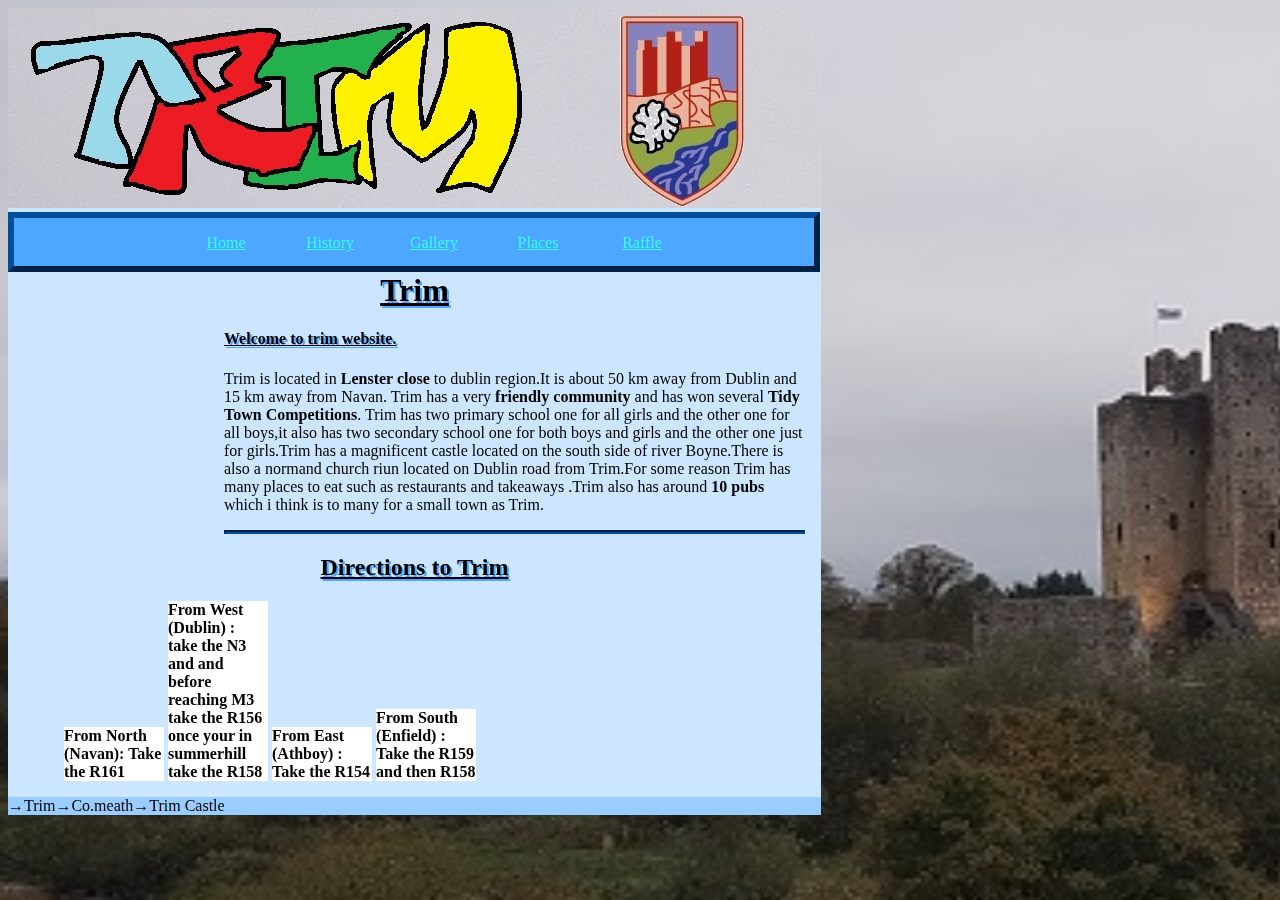
<file: index.html>
<!DOCTYPE html>
<html>
	<head>
		<meta charset="UTF-8" />
		
		<title>
		Trim
		</title>
		
		<style rel="stylesheet" type="text/css">
		
		</style>	
			<link href="styles/common.css" rel="stylesheet" type="text/css" />
			<link href="styles/index.css" rel="stylesheet" type="text/css" />
			<link href="images/icon1.png" rel="shortcut icon" type="image/x-icon" />
			
	</head>
	
	<body>
	
		<main>
		
			<header>
			<img src="images/1.jpg" >
			</header>
				<nav>
					<ul>
						<li><a href="index.html">Home</a></li>
						<li><a href="history.html">History</a></li>
						<li><a href="gallery.php">	Gallery</a></li>
						<li><a href="places.html">Places</a></li>
						<li><a href="visitcastle.php">Raffle</a></li>
					</ul>
				</nav>
					<article>						
						<h1><u>Trim</u></h1>					
						<div id="map" style="overflow:hidden;max-width:100%;width:200px;height:200px;"><div id="gmapdisplay" style="height:100%; width:100%;max-width:100%;"><iframe style="height:100%;width:100%;border:0;" frameborder="0" src="https://www.google.com/maps/embed/v1/place?q=Trim,+Ireland&key=AIzaSyBFw0Qbyq9zTFTd-tUY6dZWTgaQzuU17R8"></iframe></div><a class="codefor-google-map" href="https://changing.hosting" id="enablemap-data">here</a></div>
							<h4><u>Welcome to trim website.</u></h4> 
							
							<p>Trim is located in <b>Lenster close</b> to dublin region.It is about 50 km away from Dublin and 15 km away from Navan. Trim has a very <b>friendly community</b> and has won several <b>Tidy Town Competitions</b>. Trim has two primary school one for all girls and the other one for all boys,it also has two secondary school one for both boys and girls and the other one just for girls.Trim has a magnificent castle located on the south side of river Boyne.There is also a normand church riun located on Dublin road from Trim.For some reason Trim has many places to eat such as restaurants and takeaways .Trim also has around <b>10 pubs</b> which i think is to many for a small town as Trim. </p>
							
						<hr>
						
							<h2><u>Directions to Trim</u></h2>
								<ul id="direction">
									<li><b>From North (Navan): Take the R161</b></li>
									<li><b>From West (Dublin) : take the N3 and and before reaching M3 take the R156 once your in summerhill take the R158</b></li>
									<li><b>From East (Athboy) : Take the R154</b></li>
									<li><b>From South (Enfield) : Take the R159 and then R158</b></li>
								</ul>
					</article>
						<footer>
						&rarr;Trim&rarr;Co.meath&rarr;Trim Castle
						</footer>

		</main>
		<script>
		</script>	
	</body>
</html>
</file>
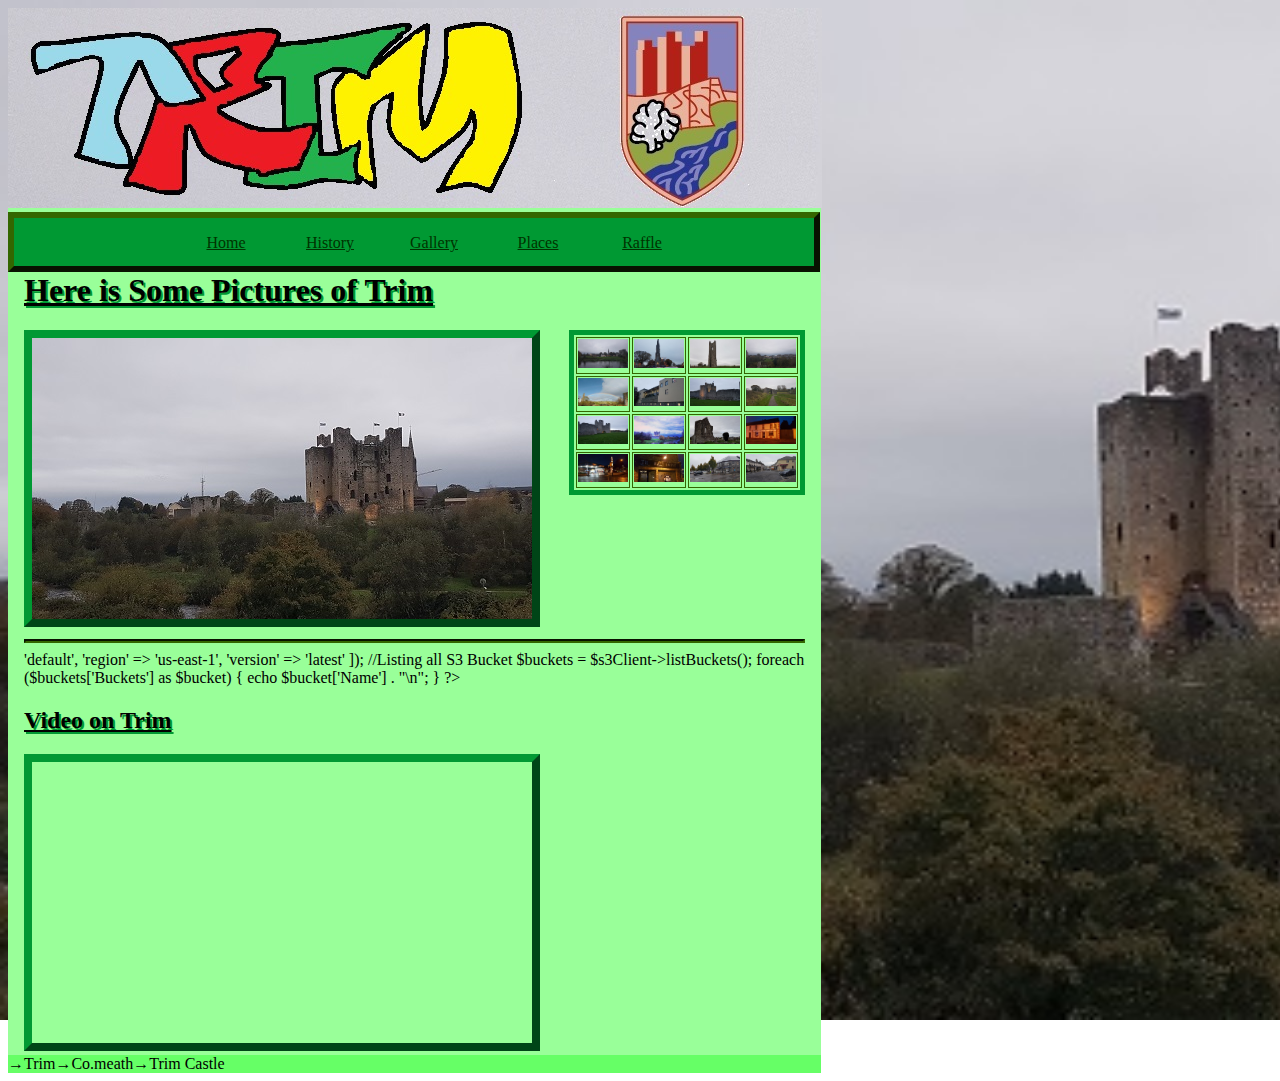
<file: gallery.html>
<!DOCTYPE html>
<html>
	<head>
		<meta charset="UTF-8" />
		
		<title>
		Trim
		</title>
		
		<style rel="stylesheet" type="text/css">
	
		</style>	
			<link href="styles/common.css" rel="stylesheet" type="text/css" />
			<link href="images/icon1.png" rel="shortcut icon" type="image/x-icon" />
			<link href="styles/gallery.css" rel="stylesheet" type="text/css" />
	</head>
	
	<body>
	
		<main>
		
			<header>
				<img src="images/1.jpg" >
			</header>
				<nav>
					<ul>
						<li><a href="index.html">Home</a></li>
						<li><a href="history.html">History</a></li>
						<li><a href="gallery.php">	Gallery</a></li>
						<li><a href="places.html">Places</a></li>
						<li><a href="visitcastle.php">Raffle</a></li>
					</ul>
				</nav>
					<article>						
						<h1><u>Here is Some Pictures of Trim</u></h1>	
						<iframe src="images/trimcastle.jpg" name="gallery" id="gallery">
						<p>iframes are not supported by your browser.</p>
						</iframe>

						<table>
							<tr>
								<td><a href="images/oldprison.jpg" target="gallery"><img src="images/oldprison.jpg"/></a></td>
								<td><a href="images/church.jpg" target="gallery"><img src="images/church.jpg" /></a></td>
								<td><a href="images/yellowsteeple.jpg" target="gallery"><img src="images/yellowsteeple.jpg" /></a></td>
								<td><a href="images/town.jpg" target="gallery"><img src="images/town.jpg" /></a></td>
							</tr>
							<tr>
								<td><a href="images/cannon.jpeg" target="gallery"><img src="images/cannon.jpeg" /></a></td>
								<td><a href="images/trimhotel.jpg" target="gallery"><img src="images/trimhotel.jpg" /></a></td>
								<td><a href="images/angle.jpg" target="gallery"><img src="images/angle.jpg" /></a></td>
								<td><a href="images/sheepsgate.jpg" target="gallery"><img src="images/sheepsgate.jpg" /></a></td>
							</tr>
			
							<tr>
								
								<td><a href="images/maingate.jpg" target="gallery"><img src="images/maingate.jpg" />	</a></td>
								<td><a href="images/night.jpeg" target="gallery"><img src="images/night.jpeg" /></a></td>
								<td><a href="images/churchruins.jpg" target="gallery"><img src="images/churchruins.jpg" /></a></td>
								<td><a href="images/fishandchips.jpg" target="gallery"><img src="images/fishandchips.jpg" /></a></td>
							</tr>
							<tr>
								<td><a href="images/souhans.jpg" target="gallery"><img src="images/souhans.jpg" /></a></td>
								<td><a href="images/malthouse.jpg" target="gallery"><img src="images/malthouse.jpg" /></a></td>
								<td><a href="images/street1.jpg" target="gallery"><img src="images/street1.jpg" /></a></td>
								<td><a href="images/street2.jpg" target="gallery"><img src="images/street2.jpg" /></a></td>
							</tr>
						</table>		
					<hr>
					
					<?php
					require 'aws/aws-autoloader.php';

					use Aws\S3\S3Client;  
					use Aws\Exception\AwsException;
					
					
					
					$s3Client = new S3Client([
    'profile' => 'default',
    'region' => 'us-east-1',
    'version' => 'latest'
]);

//Listing all S3 Bucket
$buckets = $s3Client->listBuckets();
foreach ($buckets['Buckets'] as $bucket) {
    echo $bucket['Name'] . "\n";
}
					
					?>
							<h2><u>Video on Trim</u></h2>	
							
							<iframe id="youtube" src="https://www.youtube.com/embed/dtnv8qF45Cs" frameborder="0" allowfullscreen></iframe>
	
					</article>
						<footer>
							&rarr;Trim&rarr;Co.meath&rarr;Trim Castle
						</footer>

		</main>
		<script>
		</script>	
	</body>
</html>
</file>
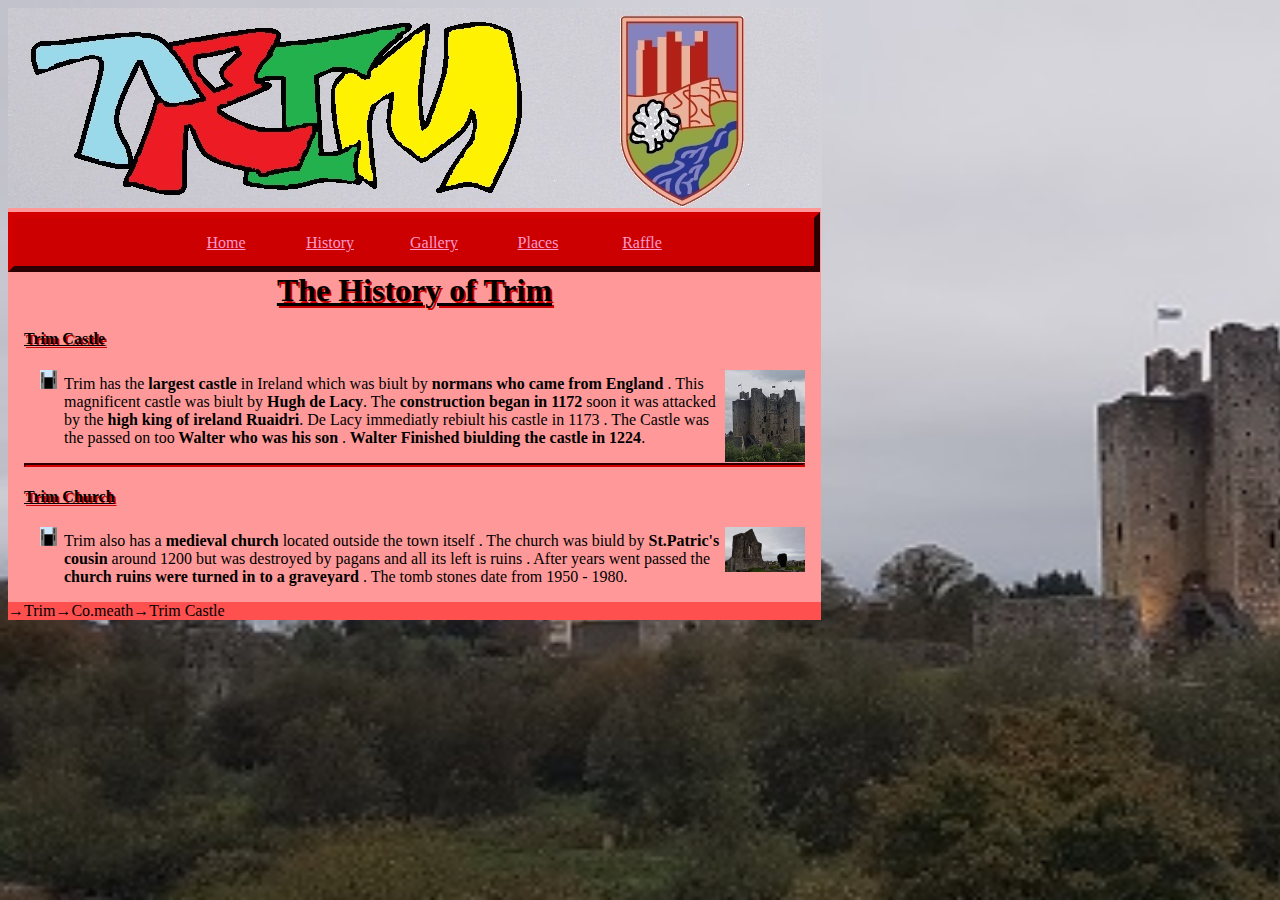
<file: history.html>
<!DOCTYPE html>
<html>
	<head>
		<meta charset="UTF-8" />
		
		<title>
		Trim's History
		</title>
		
		<style rel="stylesheet" type="text/css">
		
		</style>	
			<link href="styles/common.css" rel="stylesheet" type="text/css" />
			<link href="styles/history.css" rel="stylesheet" type="text/css" />
			<link href="images/icon1.png" rel="shortcut icon" type="image/x-icon" />
	</head>
	
	<body>
	
		<main>
		
			<header>
				<img src="images/1.jpg" >
			</header>
				<nav>
					<ul>
						<li><a href="index.html">Home</a></li>
						<li><a href="history.html">History</a></li>
						<li><a href="gallery.php">	Gallery</a></li>
						<li><a href="places.html">Places</a></li>
						<li><a href="visitcastle.php">Raffle</a></li>
					</ul>
				</nav>
					<article>	
						<section id="section">
							<h1><u>The History of Trim</u></h1>
									<h4><u>Trim Castle</u></h4>
									<img id="trimcastle" src="images/trimcastle1.jpeg"  >
								<ul>	
									<li>Trim has the <b>largest castle</b> in Ireland which was biult by <b>normans who came from England</b> . This magnificent castle was biult by <b>Hugh de Lacy</b>. The <b>construction began in 1172 </b>soon it was attacked by the<b> high king of ireland Ruaidri</b>. De Lacy immediatly rebiult his castle in 1173 . The Castle was the passed on too<b> Walter who was his son</b> .<b> Walter Finished biulding the castle in 1224</b>.</li>
								</ul>
							<hr>
									<h4><u>Trim Church</u></h4>
									<img id="churchruins" src="images/churchruins.jpg" >
								<ul>
									<li> Trim also has a <b>medieval church</b> located outside the town itself . The church was biuld by<b> St.Patric's cousin</b> around 1200 but was destroyed by pagans and all its left is ruins . After years went passed the<b> church ruins were turned in to a graveyard</b> . The tomb stones date from 1950 - 1980. </li>
							
								</ul>
						</section>
					</article>
						<footer>
						&rarr;Trim&rarr;Co.meath&rarr;Trim Castle
						</footer>

		</main>
		<script>
		</script>	
	</body>
</html>
</file>
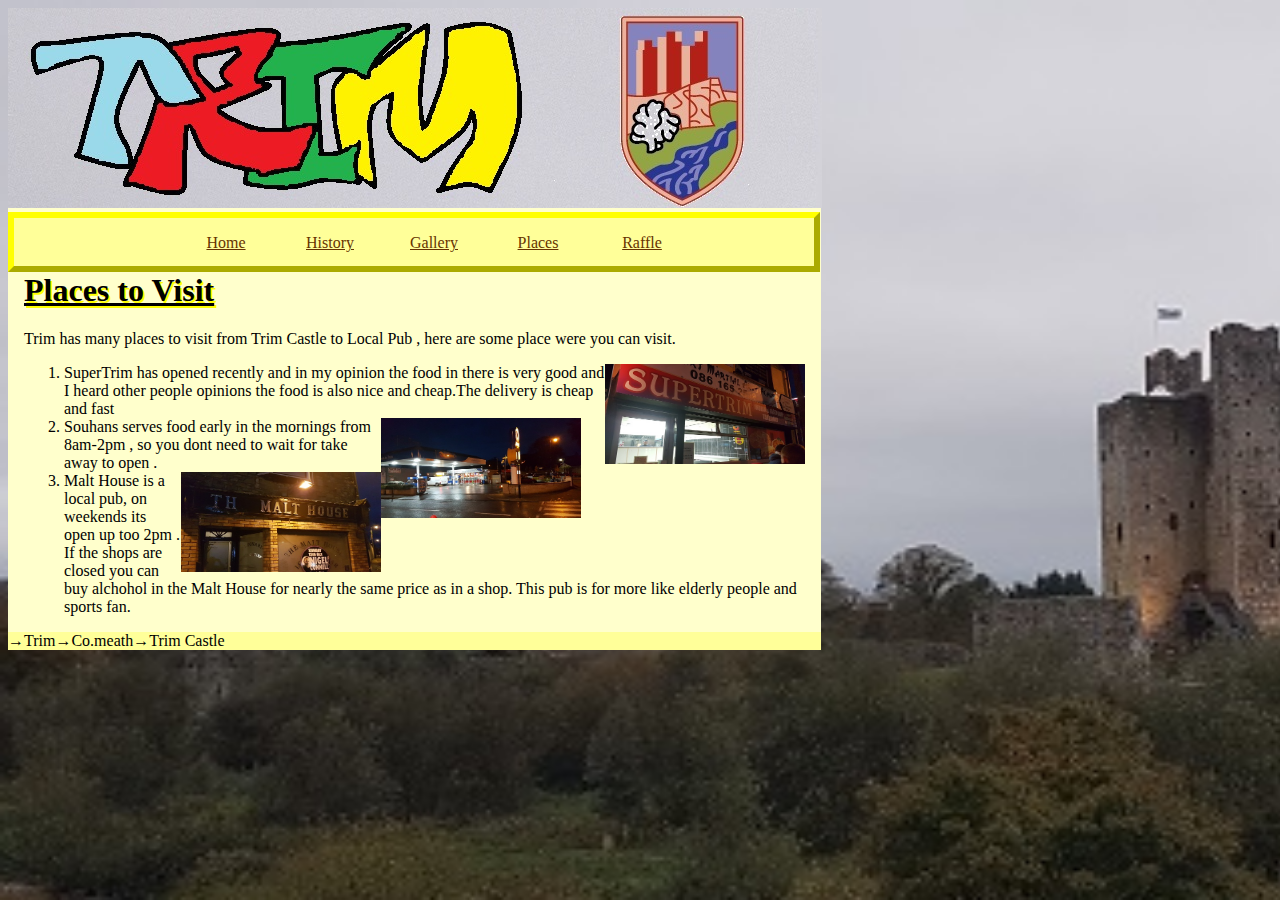
<file: places.html>
<!DOCTYPE html>
<html>
	<head>
		<meta charset="UTF-8" />
		
		<title>
		Trim
		</title>
		
		<style rel="stylesheet" type="text/css">
		
		</style>	
			<link href="styles/common.css" rel="stylesheet" type="text/css" />
			<link href="styles/places.css" rel="stylesheet" type="text/css" />
			<link href="images/icon1.png" rel="shortcut icon" type="image/x-icon" />
	</head>
	
	<body>
	
		<main>
		
			<header>
				<img src="images/1.jpg" >
			</header>
				<nav>
					<ul>
						<li><a href="index.html">Home</a></li>
						<li><a href="history.html">History</a></li>
						<li><a href="gallery.php">	Gallery</a></li>
						<li><a href="places.html">Places</a></li>
						<li><a href="visitcastle.php">Raffle</a></li>
					</ul>
				</nav>
					<article>
						<section id="section">
						<h1><u>Places to Visit</u></h1>
							
							<p>Trim has many places to visit from Trim Castle to Local Pub , here are some place were you can visit.</p>
							<ol>
							 <img id="supertrim" src="images/supertrim.jpg"  width="200" height="100">
							 
							 <li>SuperTrim has opened recently and in my opinion the food in there is very good and I heard other people opinions the food is also nice and cheap.The delivery is cheap and fast </li>							
							 <img id="souhans" src="images/souhans.jpg"  width="200" height="100">
							 <li>Souhans serves food early in the mornings from 8am-2pm , so you dont need to wait for take away to open . </li>
							 <img id="malthouse" src="images/malthouse.jpg" width="200" height="100">
							 <li>Malt House is a local pub, on weekends its open up too 2pm . If the shops are closed you can buy alchohol in the Malt House for nearly the same price as in a shop. This pub is for more like elderly people and sports fan. </li>
							</ol>
							 
						</section>	
					</article>
						<footer>
							&rarr;Trim&rarr;Co.meath&rarr;Trim Castle
						</footer>

		</main>
		<script>
		</script>	
	</body>
</html>
</file>
<file: styles/common.css>
body	{
	background-image: url(../images/trimcastle.jpg);
	background-repeat: no-repeat;
	background-size: 2010px 1020px;
	text-align:center;
}
main	{
	width:813px;
	text-align:left;
	margin:1 auto 1 auto;
	background:#cce6ff;
}
}

header {
	width: 100%;
}

nav {
	height:3em;
	width: 50em;
	background-color:#4da6ff;
	float: left;
	border-width:0.4em;
	border-style: outset;
	border-color:#004d99;
	text-align:center;
	
}

article	{
	text-align: left;
	margin: 1 auto 1 auto;
	background:#cce6ff;
	text-align:left;
	padding-left:1em;
	padding-right:1em;
}

footer {
	width: 813px;
	background-color:#99ccff;
	margin: 0 auto 0 auto;
}

nav ul li	{
	display:inline-block;
	position: relative;
	width:100px;
	background-color: white;
	text-align: canter
}
</file>
<file: styles/index.css>
h1,h2	{
	text-align:center
}
#map {
	width:200px;
	float:left;
}
#direction:hover	{
	color:red;
	font-size:20px;
}
li:hover {
	background-color:#4da6ff;
	font-size:20px;
}
li	{
	display:inline-block;
	position: relative;
	width:100px;
	background-color: white;
	text-align: canter
}
nav a {
	display: block;
	color:#33ffff;
	background-color:#4da6ff;
}
a:hover {
	color:#0000ff;
}
hr { 
    display: block;
    border-width: 2px;
	border-color:#004d99
}
h1,h2,h4	{
	text-shadow: 2px 2px #4da6ff;
}
</file>
<file: styles/gallery.css>
td img {
	width: 50px	;	
}
td {
	border: 1px #336600 solid;
}
table {
	border: 5px solid #009933;
	float:right;		
}
#gallery	{
	height:281px;
	width:500px;
	border-width:0.5em;
	border-style: outset;
	border-color:#009933;
}
article	{
	background-color:#99ff99;
}
main	{
	background-color:#99ff99;
}
footer	{
	background-color:#66ff66;
}
nav {
	background-color:#009933;
	border-color:#336600;
}
nav a {
	display: block;
	color:#003300;
	background-color:#009933;
}
a:hover {
	color:#99ff33;
}
#youtube{
	height:281px;
	width:500px;
	border-width:0.5em;
	border-style: outset;
	border-color:#009933;
}
hr { 
    display: block;
    border-width: 2px;
	border-color:#336600
}
h1,h2	{
	text-shadow: 2px 2px #009933;
}
</file>
<file: styles/history.css>
#section ul  {
	list-style-image:url(../images/icon.png)
}
#trimcastle	{
	float:right;
	width:80px;
}
#churchruins {
	float:right;
	width:80px;
}
h1	{
	text-align:center;
}
article	{
	background-color:#ff9999;
}
main	{
	background-color:#ff9999;
}
footer	{
	background-color:#ff5050;
}
nav {
	background-color:#cc0000;
	border-color:#800000;
}
nav a {
	display: block;
	color:#ff99cc;
	background-color:#cc0000;
}
a:hover {
	color:#0000ff;
}
hr { 
    display: block;
    border-width: 2px;
	border-color:#800000
}
h1,h4	{
	text-shadow: 2px 2px #cc0000;
}
</file>
<file: styles/places.css>
#supertrim {
	float:right;

}
#section ul  {
	list-style-image:url(../images/icon.png)
}
#souhans	{
	float:right;
	padding-right:1.5em;
}
#malthouse	{
	float:right
}
article	{
	background-color:#ffffcc;
}
main	{
	background-color:#ffffcc;
}
footer	{
	background-color:#ffff99;
}
nav {
	background-color:#ffff99;
	border-color:#ffff00;
}
nav a {
	display: block;
	color:#663300;
	background-color:#ffff99;
}
a:hover {
	color:#cc6600;
}
h1,h2	{
	text-shadow: 2px 2px #ffff00;
}
</file>
